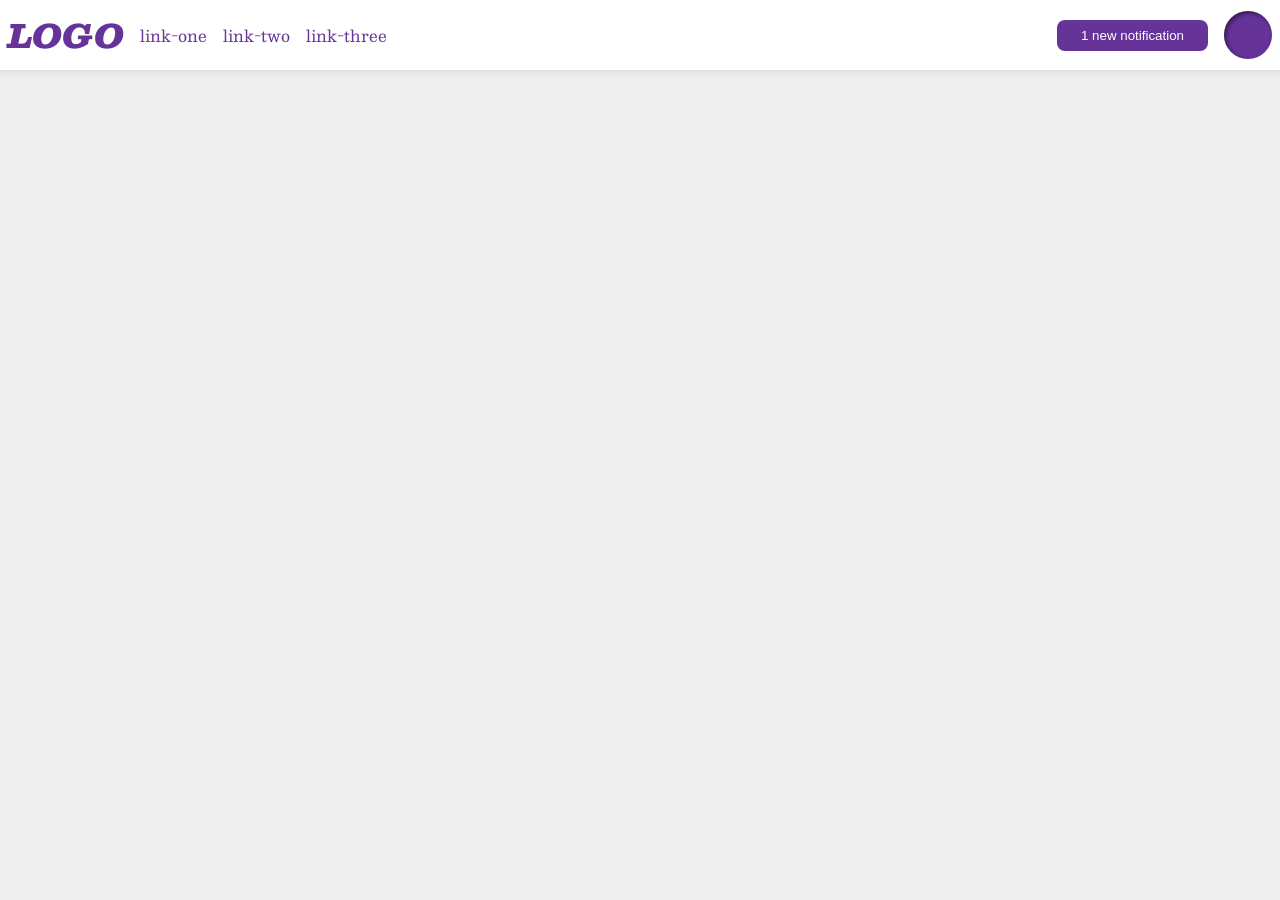
<file: foundations/flex/03-flex-header-2/index.html>
<!DOCTYPE html>
<html lang="en">
  <head>
    <meta charset="UTF-8">
    <meta http-equiv="X-UA-Compatible" content="IE=edge">
    <meta name="viewport" content="width=device-width, initial-scale=1.0">
    <title>Flex Header 2</title>
    <link rel="stylesheet" href="style.css">
  </head>
  <body>
    <div class="header">
      <div class="left">
      <div class="logo">
        LOGO
      </div>
      <ul class="links">
        <li><a href="https://google.com">link-one</a></li>
        <li><a href="https://google.com">link-two</a></li>
        <li><a href="https://google.com">link-three</a></li>
      </ul>
      </div>
      <div class="right">
      <button class="notifications">
        1 new notification
      </button>
      <div class="profile-image"></div>
      </div>
    </div>

  </body>
</html>
</file>
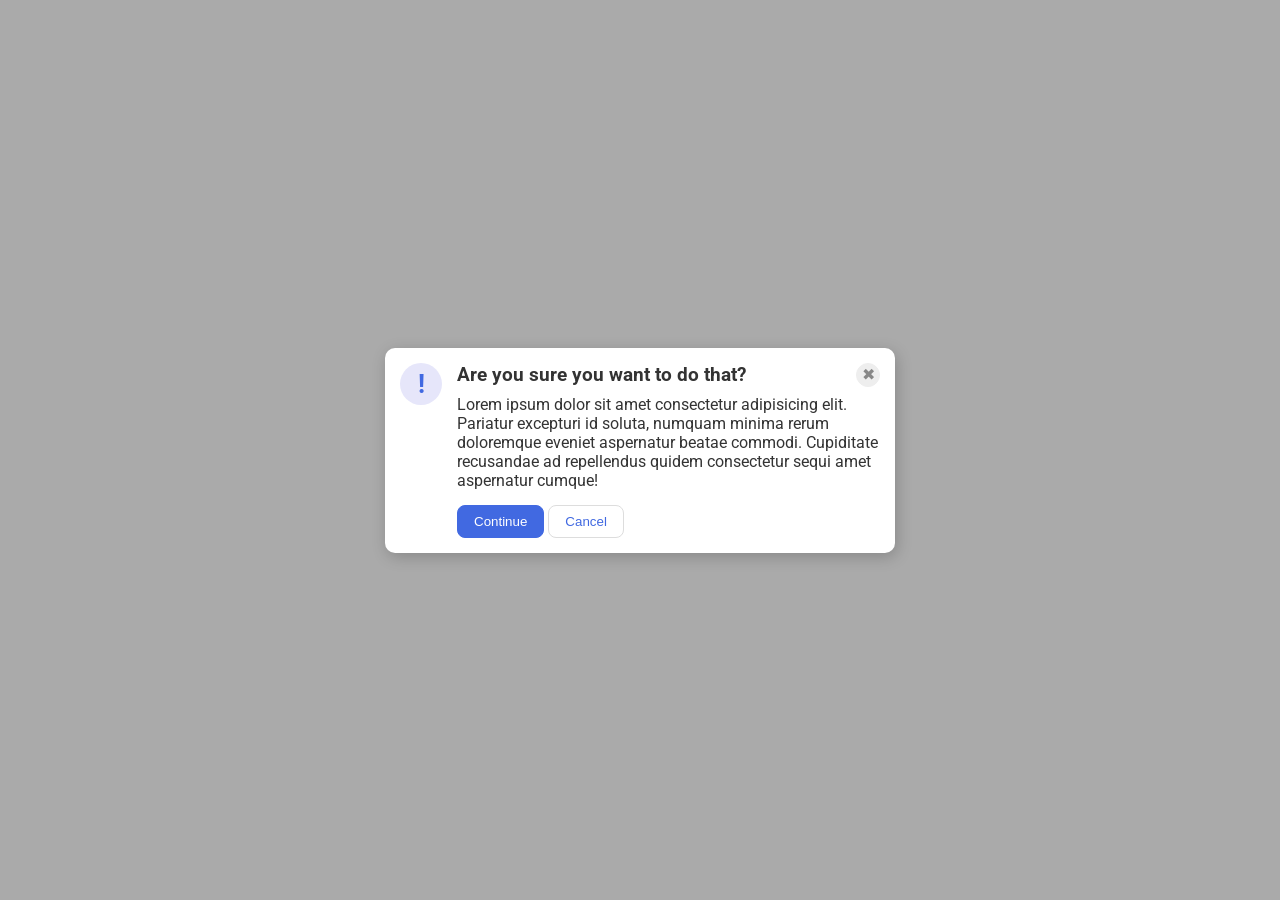
<file: foundations/flex/05-flex-modal/index.html>
<!DOCTYPE html>
<html lang="en">
  <head>
    <meta charset="UTF-8">
    <meta http-equiv="X-UA-Compatible" content="IE=edge">
    <meta name="viewport" content="width=device-width, initial-scale=1.0">
    <link rel="stylesheet" href="style.css">
    <title>Modal</title>
  </head>
  <body>
    <div class="modal">
      <div class="icon">!</div>
      <div class="container">
        <div class="header">Are you sure you want to do that?
          <button class="close-button">✖</button>
        </div>
        <div class="text">Lorem ipsum dolor sit amet consectetur adipisicing elit. Pariatur excepturi id soluta, numquam minima rerum doloremque eveniet aspernatur beatae commodi. Cupiditate recusandae ad repellendus quidem consectetur sequi amet aspernatur cumque!</div>
        <button class="continue">Continue</button>
        <button class="cancel">Cancel</button>
      </div>
    </div>
  </body>
</html>
</file>
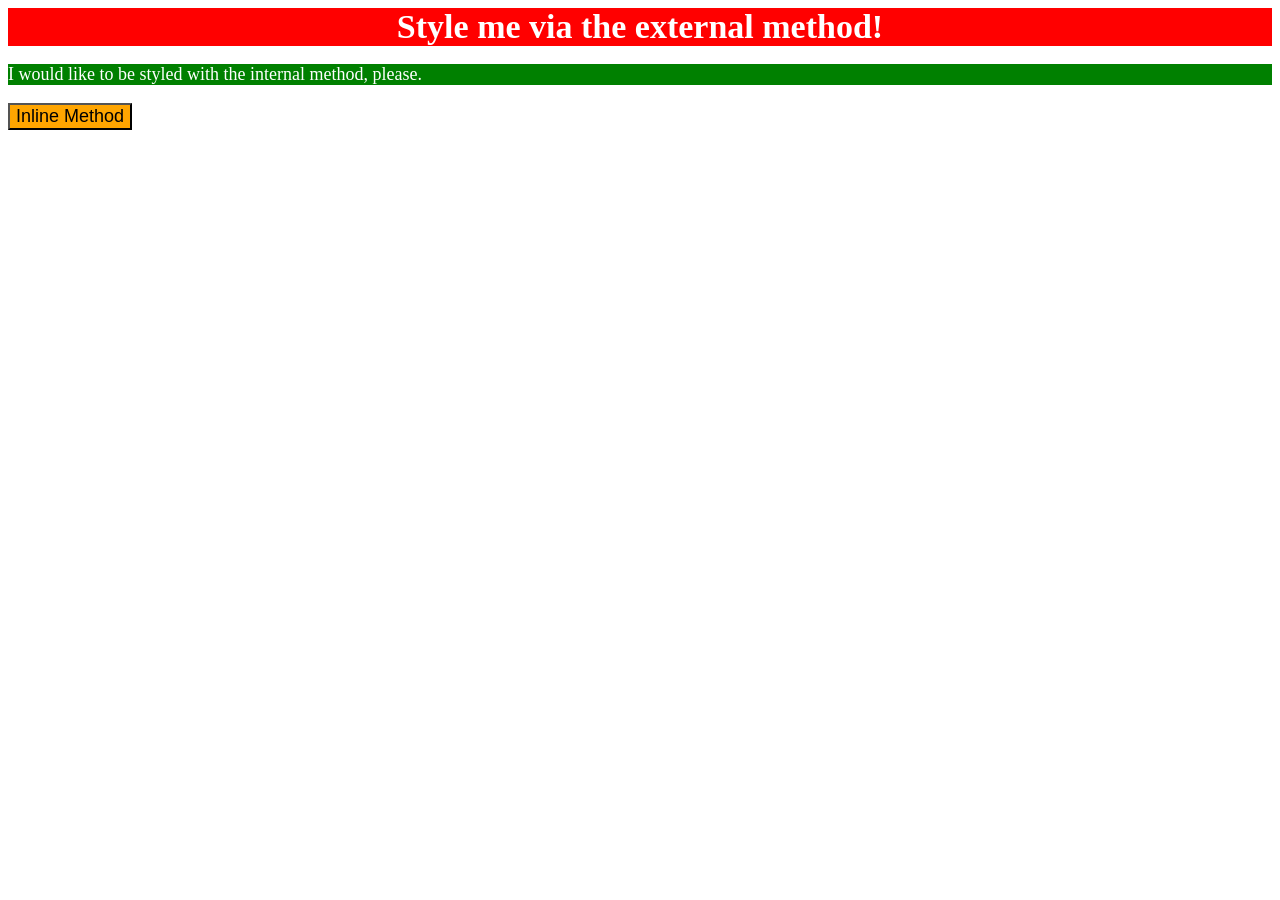
<file: foundations/intro-to-css/01-css-methods/index.html>
<!DOCTYPE html>
<html lang="en">
  <head>
    <meta charset="UTF-8">
    <meta http-equiv="X-UA-Compatible" content="IE=edge">
    <meta name="viewport" content="width=device-width, initial-scale=1.0">
    <title>Methods for Adding CSS</title>
    <link rel = "stylesheet" href = "style.css">
    <style>
      p {
        background-color : green;
        color : white;
        font-size : 18px;
      }
    </style>
  </head>
  <body>
    <div>Style me via the external method!</div>
    <p>I would like to be styled with the internal method, please.</p>
    <button style = "background-color: orange; font-size : 18px;"> Inline Method </button>
  </body>
</html>
</file>
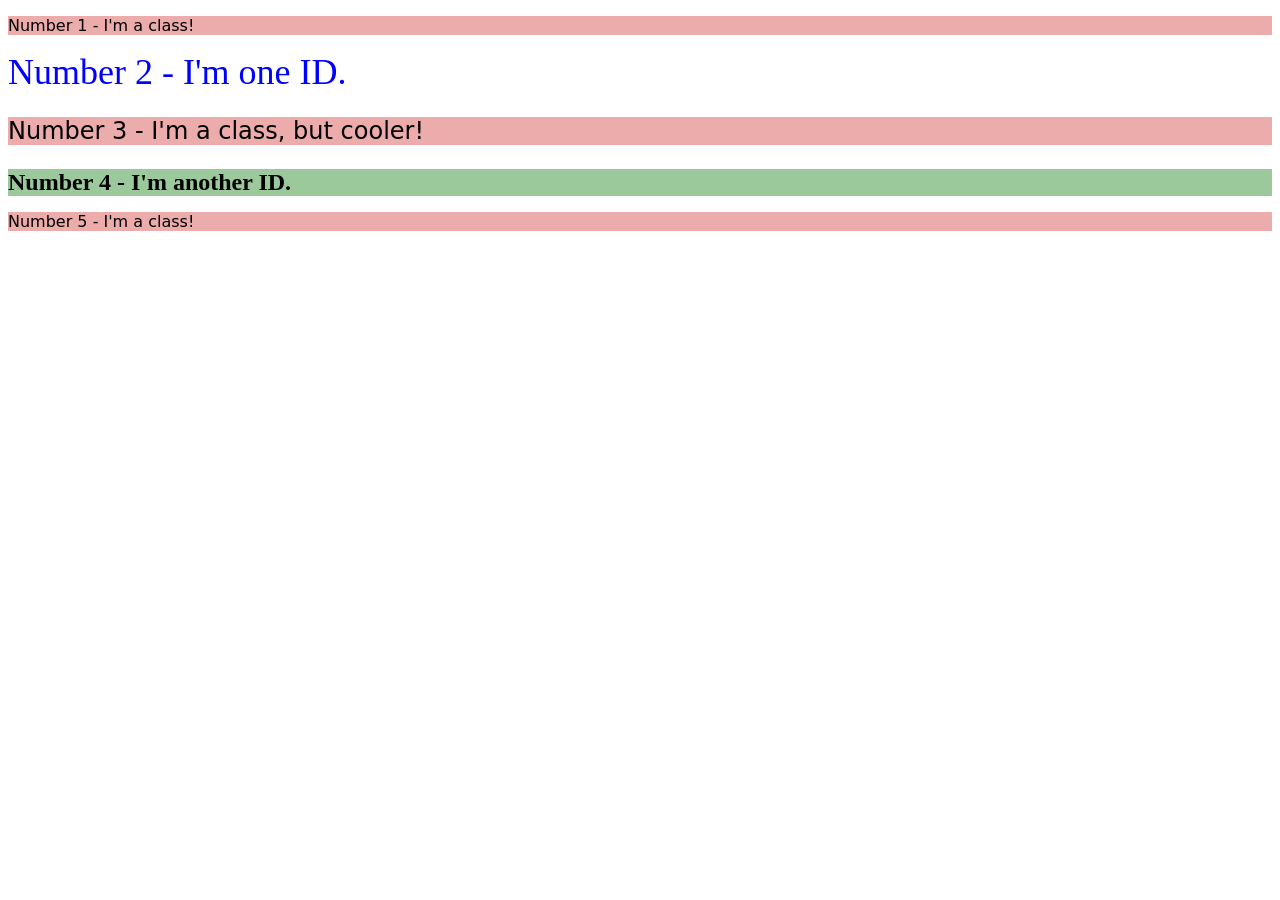
<file: foundations/intro-to-css/02-class-id-selectors/index.html>
<!DOCTYPE html>
<html lang="en">
  <head>
    <meta charset="UTF-8">
    <meta http-equiv="X-UA-Compatible" content="IE=edge">
    <meta name="viewport" content="width=device-width, initial-scale=1.0">
    <title>Class and ID Selectors</title>
    <link rel="stylesheet" href="style.css">
  </head>
  <body>
    <p class = "odd">Number 1 - I'm a class!</p>
    <div id = "cool">Number 2 - I'm one ID.</div>
    <p class = "odd font">Number 3 - I'm a class, but cooler!</p>
    <div id = "another" class = "font">Number 4 - I'm another ID.</div>
    <p class = "odd">Number 5 - I'm a class!</p>
  </body>
</html>
</file>
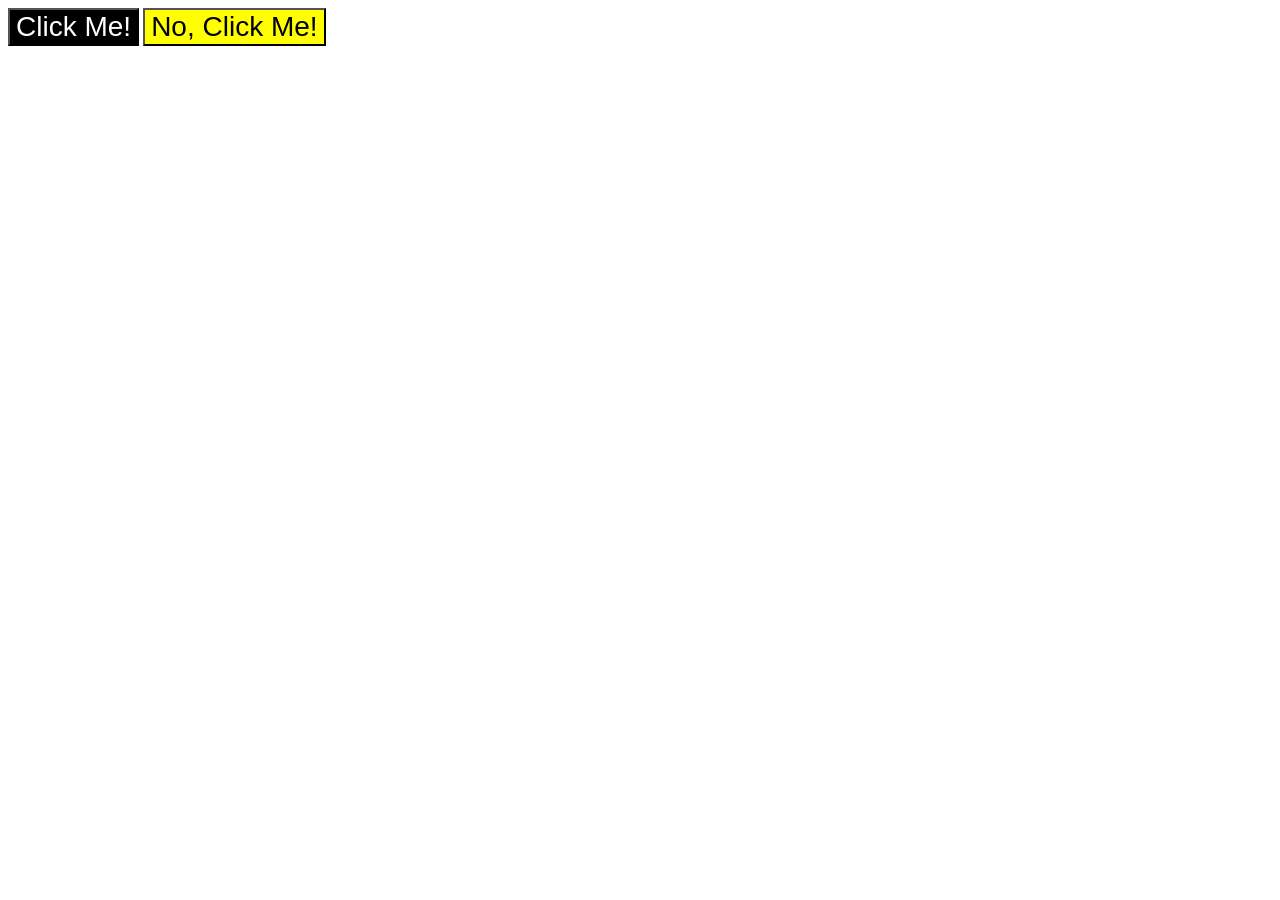
<file: foundations/intro-to-css/03-grouping-selectors/index.html>
<!DOCTYPE html>
<html lang="en">
  <head>
    <meta charset="UTF-8">
    <meta http-equiv="X-UA-Compatible" content="IE=edge">
    <meta name="viewport" content="width=device-width, initial-scale=1.0">
    <title>Grouping Selectors</title>
    <link rel="stylesheet" href="style.css">
  </head>
  <body>
    <button class = "first">Click Me!</button>
    <button class = "second">No, Click Me!</button>
  </body>
</html>
</file>
<file: foundations/flex/03-flex-header-2/style.css>
/* this is some magical font-importing.  
you'll learn about it later. */
@import url('https://fonts.googleapis.com/css2?family=Besley:ital,wght@0,400;1,900&display=swap');

body {
  margin: 0;
  background: #eee;
  font-family: Besley, serif;
}

.header {
  background: white;
  border-bottom: 1px solid #ddd;
  box-shadow: 0 0 8px rgba(0,0,0,.1);
  display:flex;
  flex-direction:row;
  padding: 8px;
  justify-content:space-between;
}

.profile-image {
  background: rebeccapurple;
  box-shadow: inset 2px 2px 4px rgba(0,0,0,.5);
  border-radius: 50%;
  width: 48px;
  height: 48px;
}

.logo {
  color: rebeccapurple;
  font-size: 32px;
  font-weight: 900;
  font-style: italic;
}

button {
  border: none;
  border-radius: 8px;
  background: rebeccapurple;
  color: white;
  padding: 8px 24px;
}

a {
  /* this removes the line under our links */
  text-decoration: none;
  color: rebeccapurple;
}

ul {
  list-style-type: none;
  display:flex;
  gap: 16px;
  margin:0%;
  padding:0%;
}

.left, .right {
  display:flex;
  gap: 16px;
  align-items:center;
}
</file>
<file: foundations/flex/05-flex-modal/style.css>
@import url('https://fonts.googleapis.com/css2?family=Roboto:wght@400;700&display=swap');

html, body {
  height: 100%;
}

body {
  font-family: Roboto, sans-serif;
  margin: 0;
  background: #aaa;
  color: #333;
  /* I'll give you this one for free */
  display: flex;
  align-items: center;
  justify-content: center;
}

.modal {
  display:flex;
  background: white;
  width: 480px;
  border-radius: 10px;
  box-shadow: 2px 4px 16px rgba(0,0,0,.2);
  padding: 15px;
  gap: 15px;
}

.icon {
  color: royalblue;
  font-size: 26px;
  font-weight: 700;
  background: lavender;
  width: 42px;
  height: 42px;
  border-radius: 50%;
  display: flex;
  align-items: center;
  justify-content: center;
  flex-shrink: 0;
}

.close-button {
  background: #eee;
  border-radius: 50%;
  color: #888;
  font-weight: 400;
  font-size: 16px;
  height: 24px;
  width: 24px;
  display: flex;
  align-items: center;
  justify-content: center;
  border: 1px solid #eee;
  padding: 0;
  margin-left:auto;
}

button {
  cursor: pointer;
  padding: 8px 16px;
  border-radius: 8px;
}

button.continue {
  background: royalblue;
  border: 1px solid royalblue;
  color: white;
}

button.cancel {
  background: white;
  border: 1px solid #ddd;
  color: royalblue;
}

.header{
  display:flex;
  font-size:larger;
  font-weight:bold;
  margin-bottom:8px;
}

.text{
  margin-bottom:15px;
}
</file>
<file: foundations/intro-to-css/01-css-methods/style.css>
div {
    background-color : red;
    color : white;
    font-size : 34px;
    text-align :center;
    font-weight :bold;
}
</file>
<file: foundations/intro-to-css/02-class-id-selectors/style.css>
/* Add CSS Styling */
.odd {
    background-color : rgba(232, 155, 155, 0.825);
    font-family :Verdana, DejaVu Sans, sans-serif;
}
#cool {
    color :blue;
    font-size : 36px;
}
.font {
    font-size : 24px;
}
#another {
    background-color : rgb(155, 201, 155);
    font-weight : bold;
}
</file>
<file: foundations/intro-to-css/03-grouping-selectors/style.css>
/* Add CSS Styling */
.first {
    background-color :black;
    color : white;
}
.second {
    background-color : yellow;
}
.first,
.second {
    font-size : 28px;
    font-family : Helvetica, "Times New Roman", sans-serif;
}
</file>
